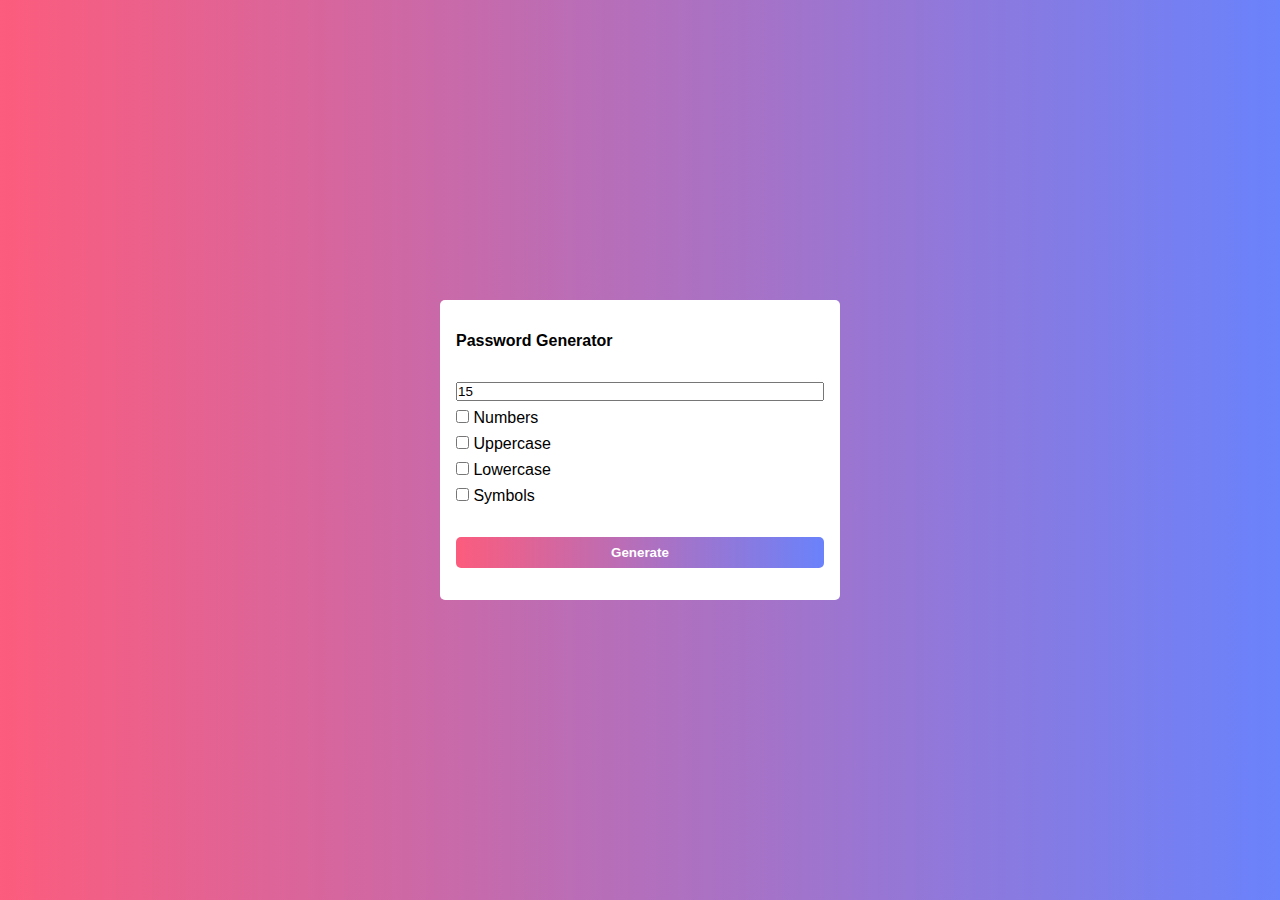
<file: password_generator/index.html>
<!DOCTYPE html>
<html lang="en">

<head>
  <meta charset="UTF-8" />
  <meta http-equiv="X-UA-Compatible" content="IE=edge" />
  <meta name="viewport" content="width=device-width, initial-scale=1.0" />
  <title>Password Generator</title>
  <link rel="stylesheet" href="./style.css" />
</head>

<body>
  <section>
    <div id="pw">Password Generator</div>
    <div id="form">
      <input type="number" min="6" max="30" value="15" id="length" />
      <label for="numbers"><input type="checkbox" id="numbers" /> Numbers</label>
      <label for="uppercase"><input type="checkbox" id="uppercase" /> Uppercase</label>
      <label for="lowercase"><input type="checkbox" id="lowercase" /> Lowercase</label>
      <label for="symbols"><input type="checkbox" id="symbols" /> Symbols</label>
    </div>
    <button id="generate">Generate</button>
  </section>
</body>
<script src="./script.js"></script>

</html>
</file>
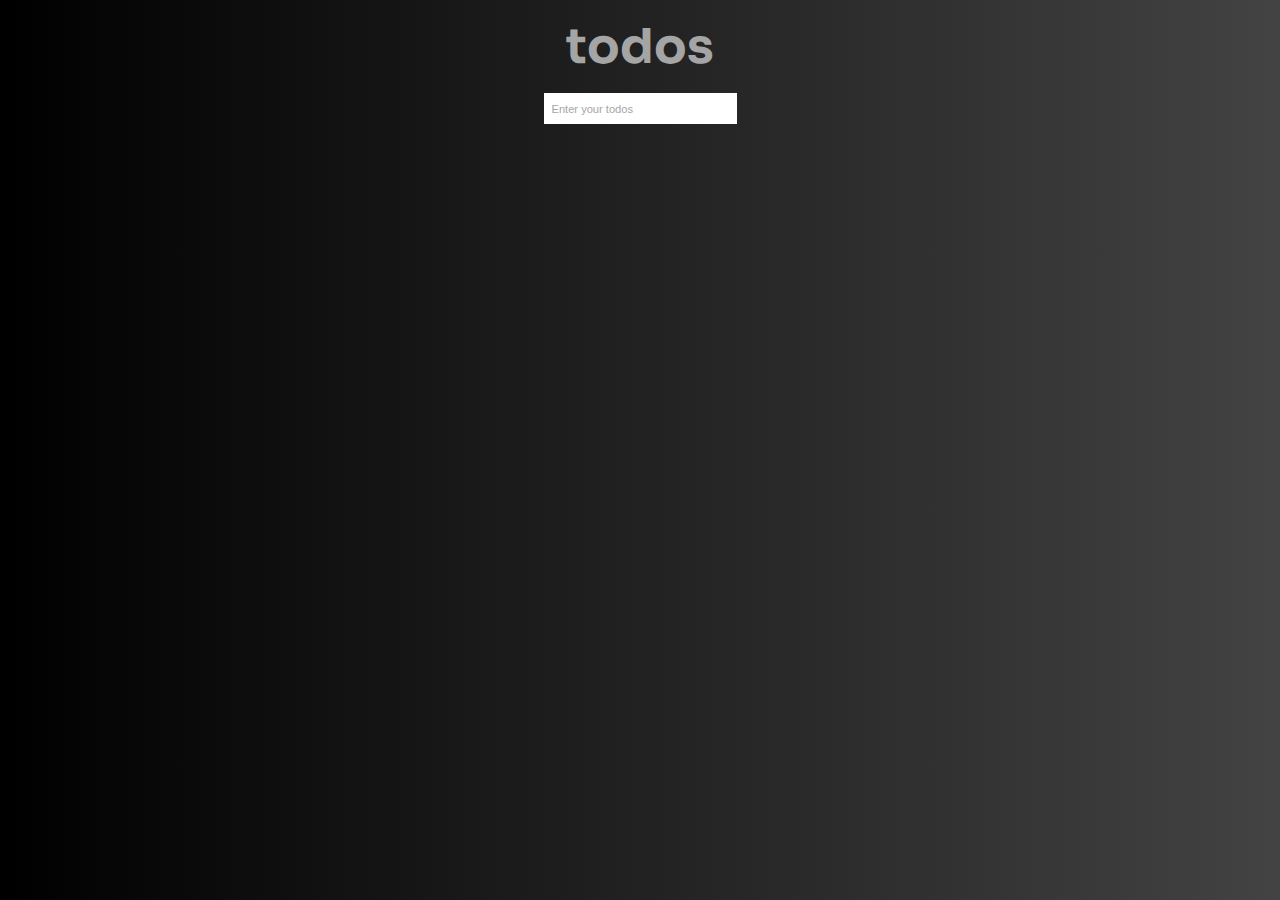
<file: todo_app/index.html>
<!DOCTYPE html>
<html lang="en">
  <head>
    <meta charset="UTF-8" />
    <meta http-equiv="X-UA-Compatible" content="IE=edge" />
    <meta name="viewport" content="width=device-width, initial-scale=1.0" />
    <title>TODO</title>
    <link rel="stylesheet" href="./style.css" />
  </head>

  <body>
    <h1>todos</h1>
    <form id="form">
      <input
        type="text"
        id="input"
        autocomplete="off"
        placeholder="Enter your todos"
      />
      <ul id="list"></ul>
    </form>
  </body>

  <script src="./script.js"></script>
</html>
</file>
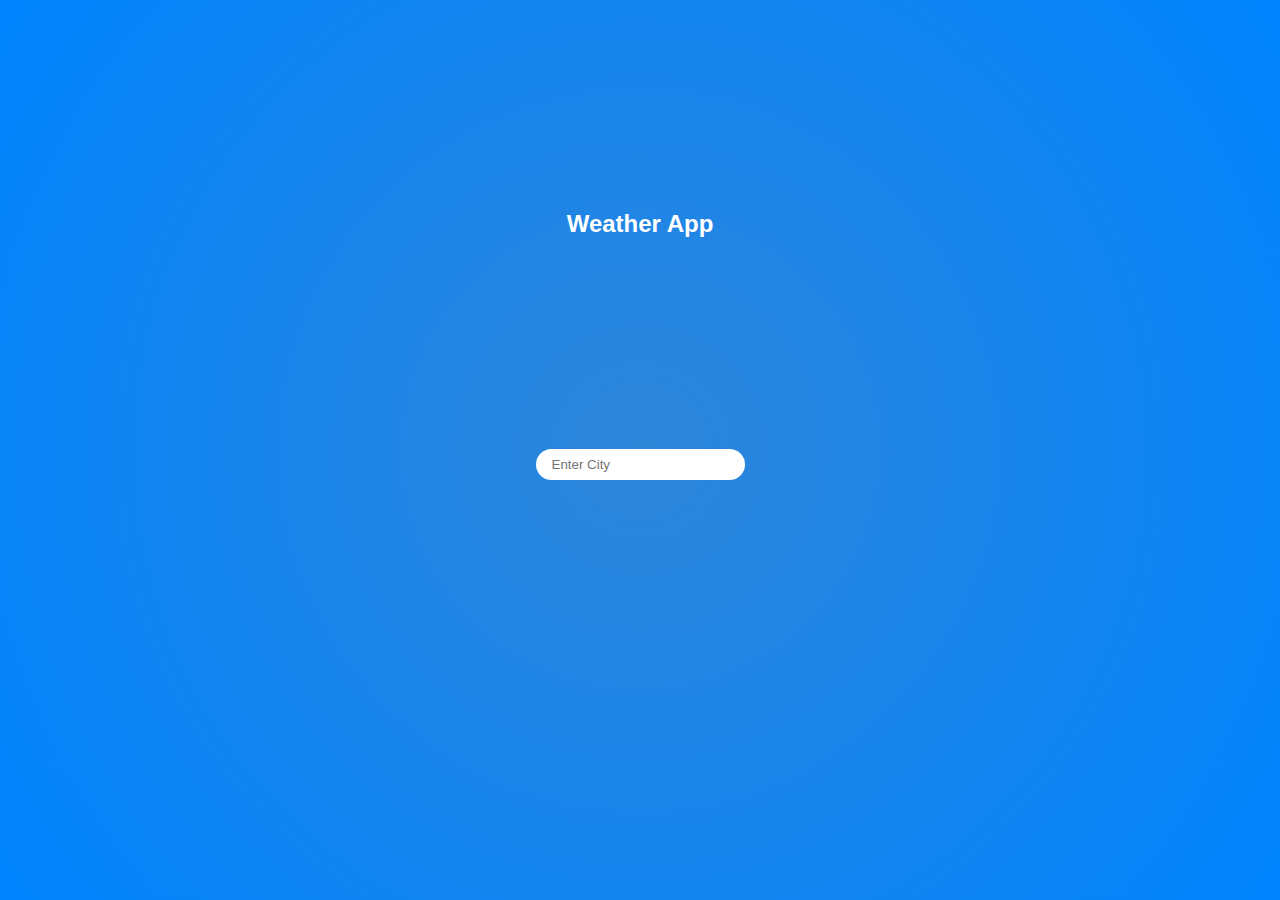
<file: weather_app/index.html>
<!DOCTYPE html>
<html lang="en">
  <head>
    <meta charset="UTF-8" />
    <meta http-equiv="X-UA-Compatible" content="IE=edge" />
    <meta name="viewport" content="width=device-width, initial-scale=1.0" />
    <title>Weather app</title>
    <link rel="stylesheet" href="./style.css" />
  </head>
  <body>
    <h2>Weather App</h2>
    <form action="" id="form">
      <input
        type="text"
        placeholder="Enter City"
        id="input"
        autocomplete="off"
      />
    </form>
    <div id="main"></div>
  </body>
  <script src="./script.js"></script>
</html>
</file>
<file: password_generator/style.css>
* {
  box-sizing: border-box;
  margin: 0;
  padding: 0;
}

body {
  background-image: linear-gradient(to right, #fc5c7d, #6a82fb);
  font-family: Arial, Helvetica, sans-serif;
  height: 100vh;
  display: flex;
  justify-content: center;
  align-items: center;
}

section {
  background-color: white;
  padding: 1rem;
  border-radius: 5px;
  width: 400px;
  height: 300px;
  display: flex;
  flex-direction: column;
  justify-content: space-around;
}

#pw {
  font-size: 1rem;
  font-weight: 600;
}

#form {
  display: flex;
  flex-direction: column;
}

#form>label:not(:first-child) {
  margin-top: .5rem;
}

section button {
  background-image: linear-gradient(to right, #fc5c7d, #6a82fb);
  border: none;
  border-radius: 5px;
  color: white;
  font-weight: bold;
  padding: 0.5rem;
  cursor: pointer;
}

section button:hover {
  background-image: linear-gradient(to right, #ff456a, #4d6aff);
  position: relative;
  top: -1.5px;
}
</file>
<file: todo_app/style.css>
@import url("https://fonts.googleapis.com/css2?family=Sora:wght@100;200;300;400;500;600;700;800&display=swap");

* {
  padding: 0;
  margin: 0;
  box-sizing: border-box;
}

body {
  background: linear-gradient(to right, #000000, #434343);
  font-family: "Sora", sans-serif;
  width: 100vw;
  height: 100vh;
  display: flex;
  flex-direction: column;
  align-items: center;
}

h1 {
  color: rgb(165, 165, 165);
  font-size: 3rem;
  margin-top: 1rem;
}

#form {
  margin-top: 1rem;
}

#input {
  padding: 0.5rem;
  border: none;
}

#input:focus {
  outline: none;
}

#input::placeholder {
  color: rgb(165, 165, 165);
  font-size: smaller;
}

#list li {
  list-style: none;
  background-color: white;
  color: rgb(165, 165, 165);
  border-top: 1px solid rgb(165, 165, 165);
  font-size: smaller;
  padding: 0.5rem;
  cursor: pointer;
}

#list li.completed {
  text-decoration: line-through;
}
</file>
<file: weather_app/style.css>
* {
  box-sizing: border-box;
  padding: 0;
  margin: 0;
}
body {
  background: radial-gradient(
    circle,
    rgb(46, 134, 217) 0%,
    rgba(0, 132, 255, 1) 100%
  );
  height: 100vh;
  width: 100%;
  display: flex;
  flex-direction: column;
  justify-content: space-evenly;
  align-items: center;
  font-family: Arial, Helvetica, sans-serif;
  color: white;
}

body input {
  padding: 0.5rem 1rem;
  border: none;
  border-radius: 20px;
}

body input:focus {
  outline: none;
}
#main {
  font-size: 2rem;
}
</file>
